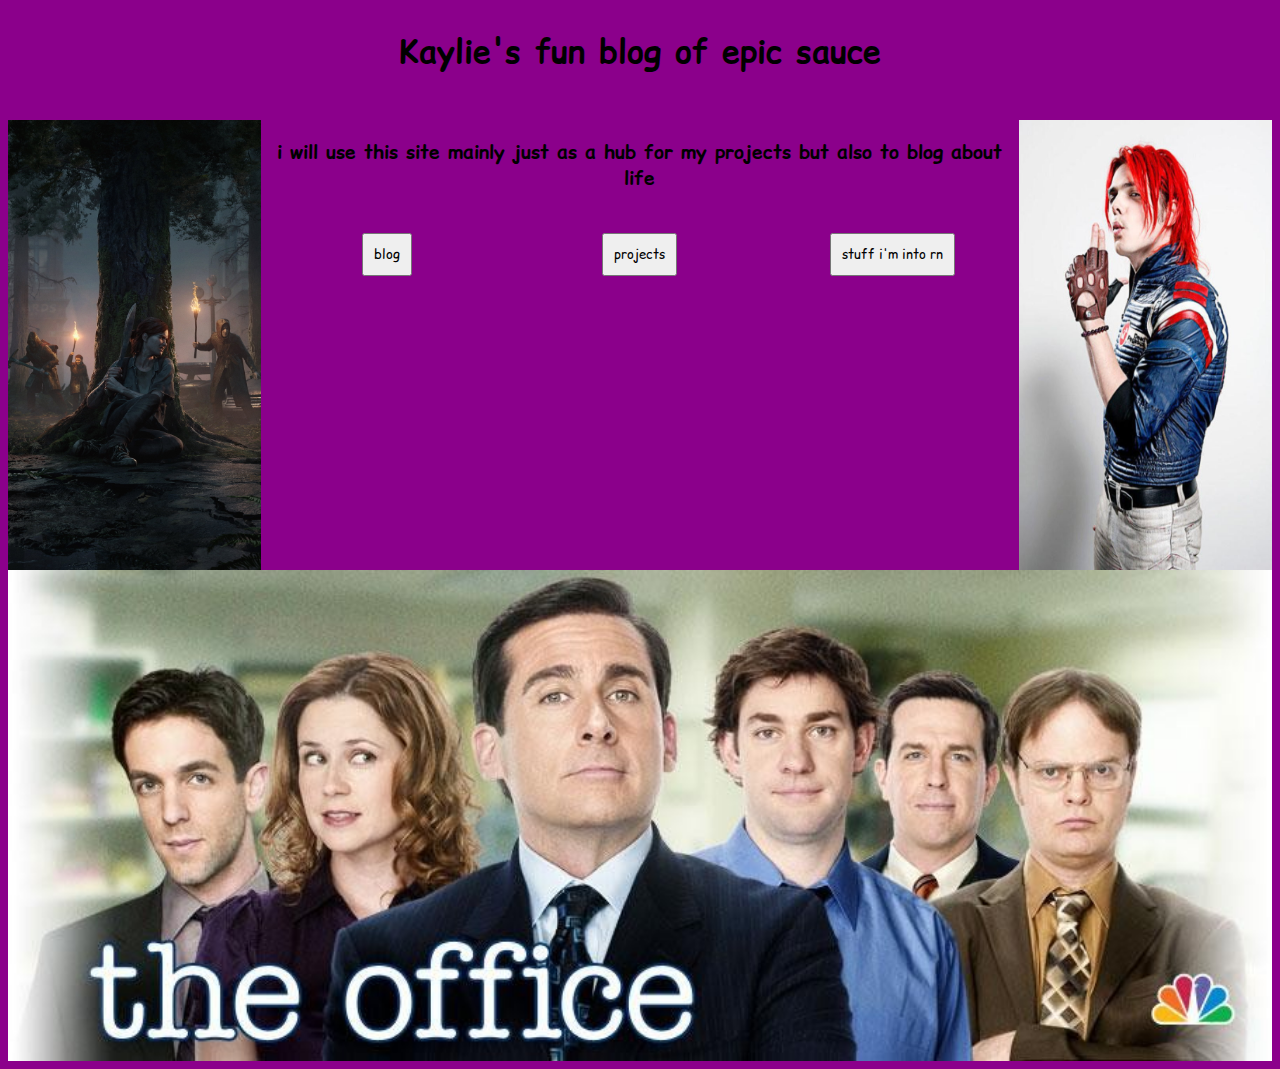
<file: index.html>
<html>
<head>
    <link rel="stylesheet" href="https://fonts.googleapis.com/css?family=Comic+Relief">
    <link rel="stylesheet" href="styles.css">
</head>
<body>
    <div class="parent">
        <div class="div1">
            <h1>Kaylie's fun blog of epic sauce</h1>
        </div>
        <div class="div2">
            <h3>i will use this site mainly just as a hub for my projects but also to blog about life</h3>
        </div>
        <div class="div3"><img src="tlou.jpeg" style="width: 100%" alt="Ellie from The Last of Us bout to fight some guys" /></div>
        <div class="div4"><img src="gerard.jpg" style="width: 100%" alt="gerard way looking spick and span and low res" /></div>
        <div class="div5">
            <a href="blog.html">
                <button >blog</button>
            </a>
        </div>
        <div class="div6">
            <a href="projects.html">
            <button>projects</button>
            </a>
        </div>
        <div class="div7">
            <a href="current.html">
            <button>stuff i'm into rn</button>
            </a>
        </div>
    </div>
    <img src="office.jpg" style="width: 100%" alt="the office banner" />
</body>
</html>
</file>
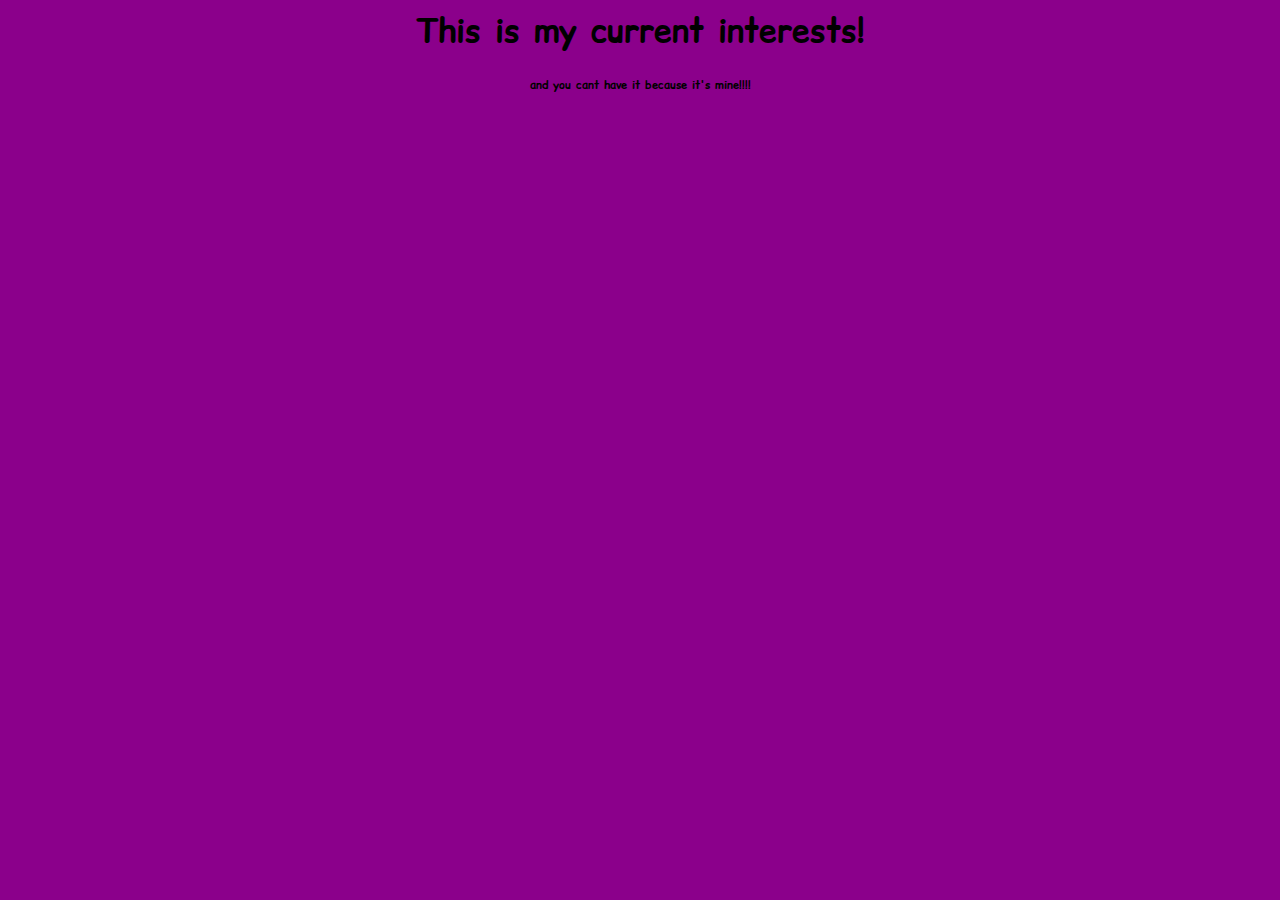
<file: current.html>
<html>
<head>
    <link rel="stylesheet" href="https://fonts.googleapis.com/css?family=Comic+Relief">
    <link rel="stylesheet" href="styles.css">
</head>
<body>
    <h1>This is my current interests! </h1>
    <h6>and you cant have it because it's mine!!!!</h6>
</body>
</html>
</file>
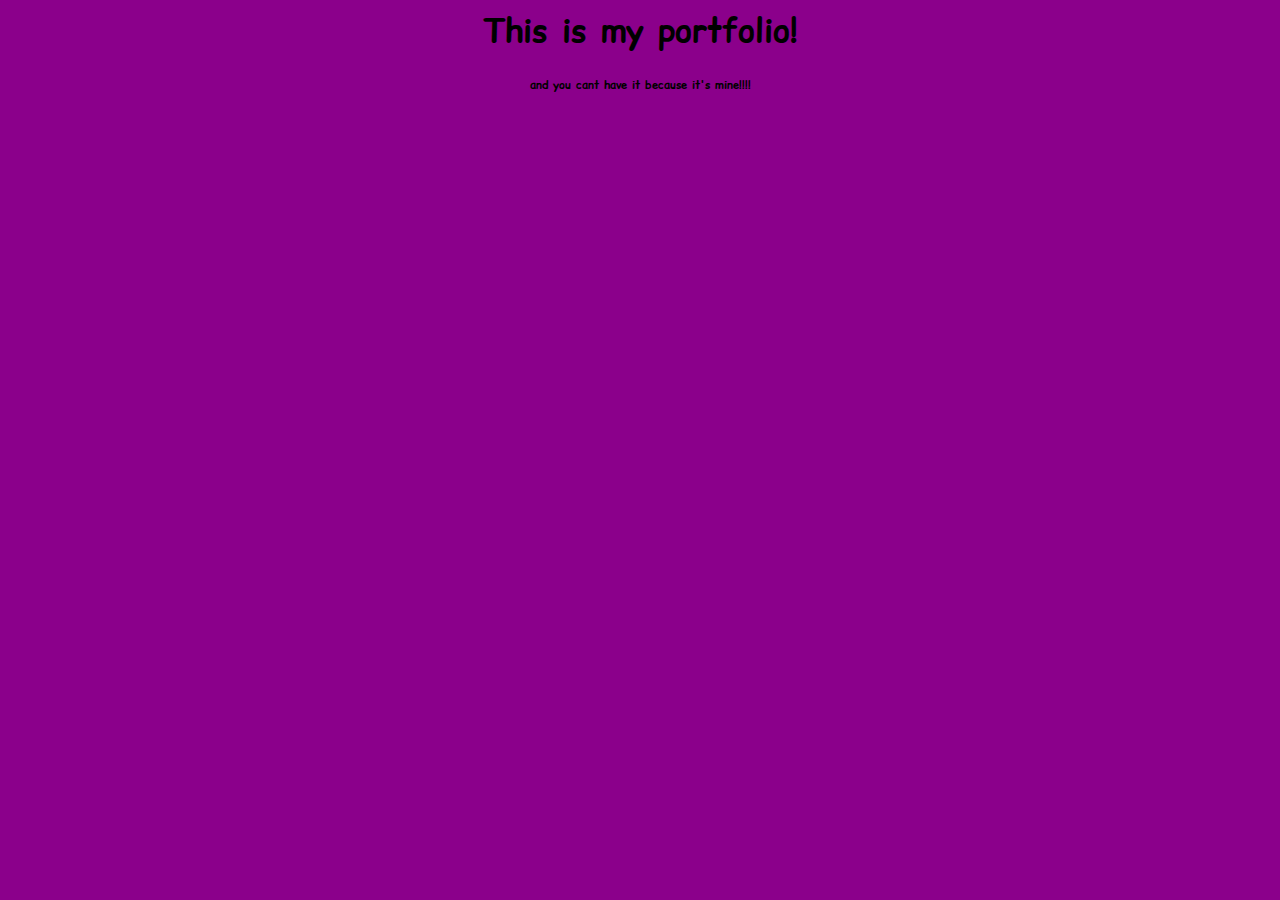
<file: projects.html>
<html>
<head>
    <link rel="stylesheet" href="https://fonts.googleapis.com/css?family=Comic+Relief">
    <link rel="stylesheet" href="styles.css">
</head>
<body>
    <h1>This is my portfolio! </h1>
    <h6>and you cant have it because it's mine!!!!</h6>
</body>
</html>
</file>
<file: styles.css>
.center {
    margin: auto;
    width: 50%;
    padding: 10px;
    }

body {
    background-color:darkmagenta;
    font-family: "Comic Relief";
    text-align: center;
  }

h1 {
    font-family: "Comic Relief";
    text-align: center;
}

h3 {
    font-family: "Comic Relief";
    text-align: center;
}

p {
    font-family: "Comic Relief";
    text-align: center;
}

button {
    font-family: "Comic Relief";
    text-align: center;
    height: fit-content;
    padding: 10px 10px;
}
.parent {
    display: grid;
    grid-template-columns: repeat(5, 1fr);
    grid-template-rows: repeat(5, 1fr);
    grid-column-gap: 0px;
    grid-row-gap: 0px;
    }
    
    .div1 { grid-area: 1 / 1 / 2 / 6; 
        display: flex;
        justify-content: center;
    }
    .div2 { grid-area: 2 / 2 / 3 / 5; 
        display: flex;
        justify-content: center;
    }
    .div3 { grid-area: 2 / 1 / 6 / 2; 
        display: flex;
        justify-content: center;
    }
    .div4 { grid-area: 2 / 5 / 6 / 6; 
        display: flex;
        justify-content: center;
    }
    .div5 { grid-area: 3 / 2 / 4 / 3; 
        display: flex;
        justify-content: center;
    }
    .div6 { grid-area: 3 / 3 / 4 / 4; 
        display: flex;
        justify-content: center;
    }
    .div7 { grid-area: 3 / 4 / 4 / 5; 
        display: flex;
        justify-content: center;
    }
</file>
